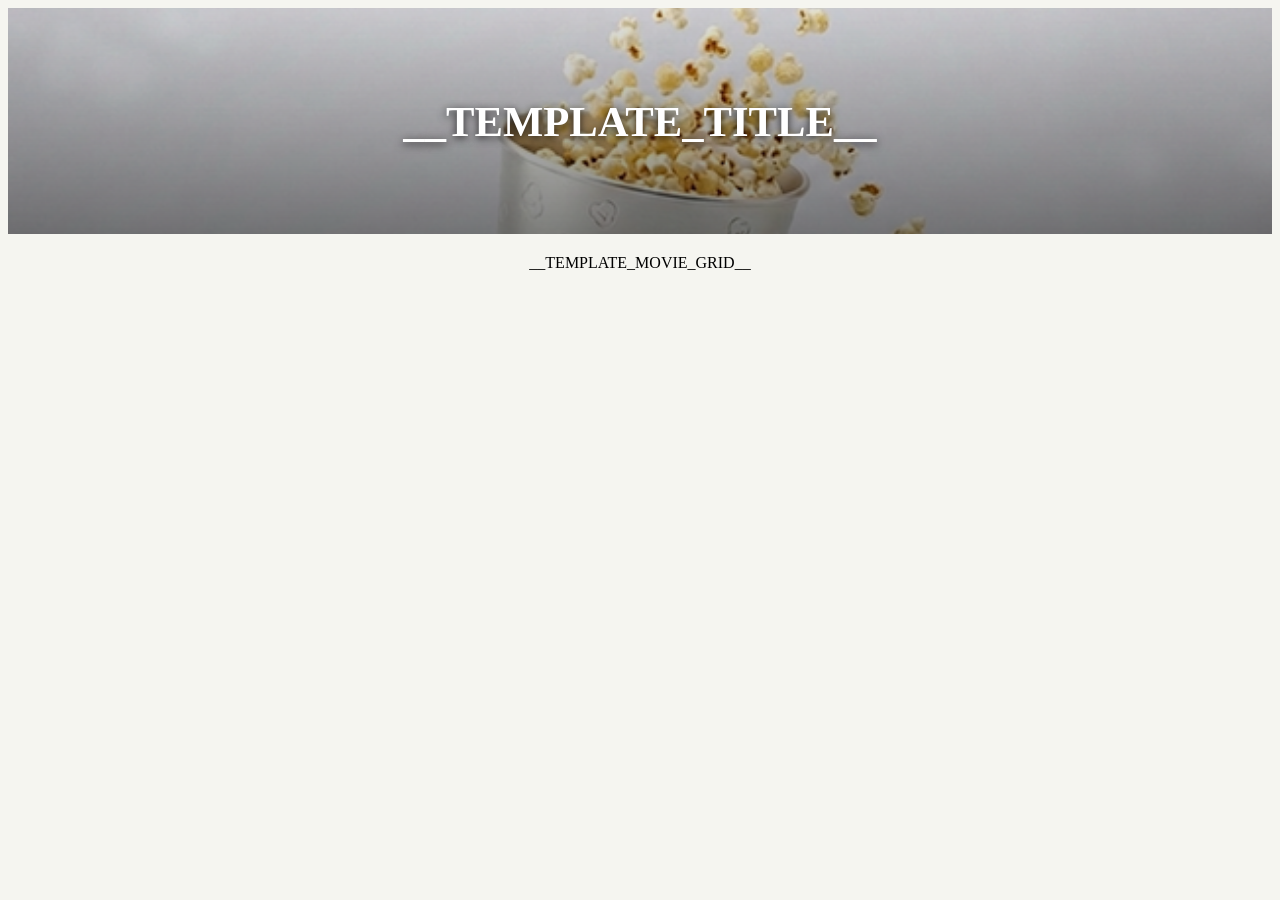
<file: index_template.html>
<html>
<head>
    <title>My Movie App</title>
    <link rel="stylesheet" href="style.css"/>
</head>
<body>
<div class="list-movies-title">
    <h1>__TEMPLATE_TITLE__</h1>
</div>
<div>
    <ol class="movie-grid">
        __TEMPLATE_MOVIE_GRID__
    </ol>
</div>
</body>
</html>
</file>
<file: style.css>
body {
  background: #F5F5F0;
  color: black;
  font-family: Monaco;
}

.list-movies-title {
  padding: 60px 0;
  background-image:
    linear-gradient(rgba(0,0,0,0.1), rgba(0,0,0,0.5)),
    url("assets/banner.png");
  background-size: 120%;
  background-position: center 15%;
  color: white;
  text-align: center;
  font-size: 16pt;
  text-shadow: 0 2px 8px rgba(0, 0, 0, 0.8);
}

.movie-grid {
  list-style-type: none;
  padding: 0;
  margin: 0;
  margin-top: 20px;
  display: flex;
  flex-wrap: wrap;
  justify-content: center;
}

.movie-grid li {
  padding: 10px 15px;
  text-align: left;
}

.movie {
  width: 140px;
}

.movie-title,
.movie-year {
  font-size: 0.8em;
  text-align: center;
}

.movie-title {
  margin-top: 10px;
}

.movie-year {
  color: #999;
}


.movie-poster {
    box-shadow: 0 3px 6px rgba(0, 0, 0, 0.16), 0 3px 6px rgba(0, 0, 0, 0.23);
    width: 128px;
    height: 193px;
}
</file>
